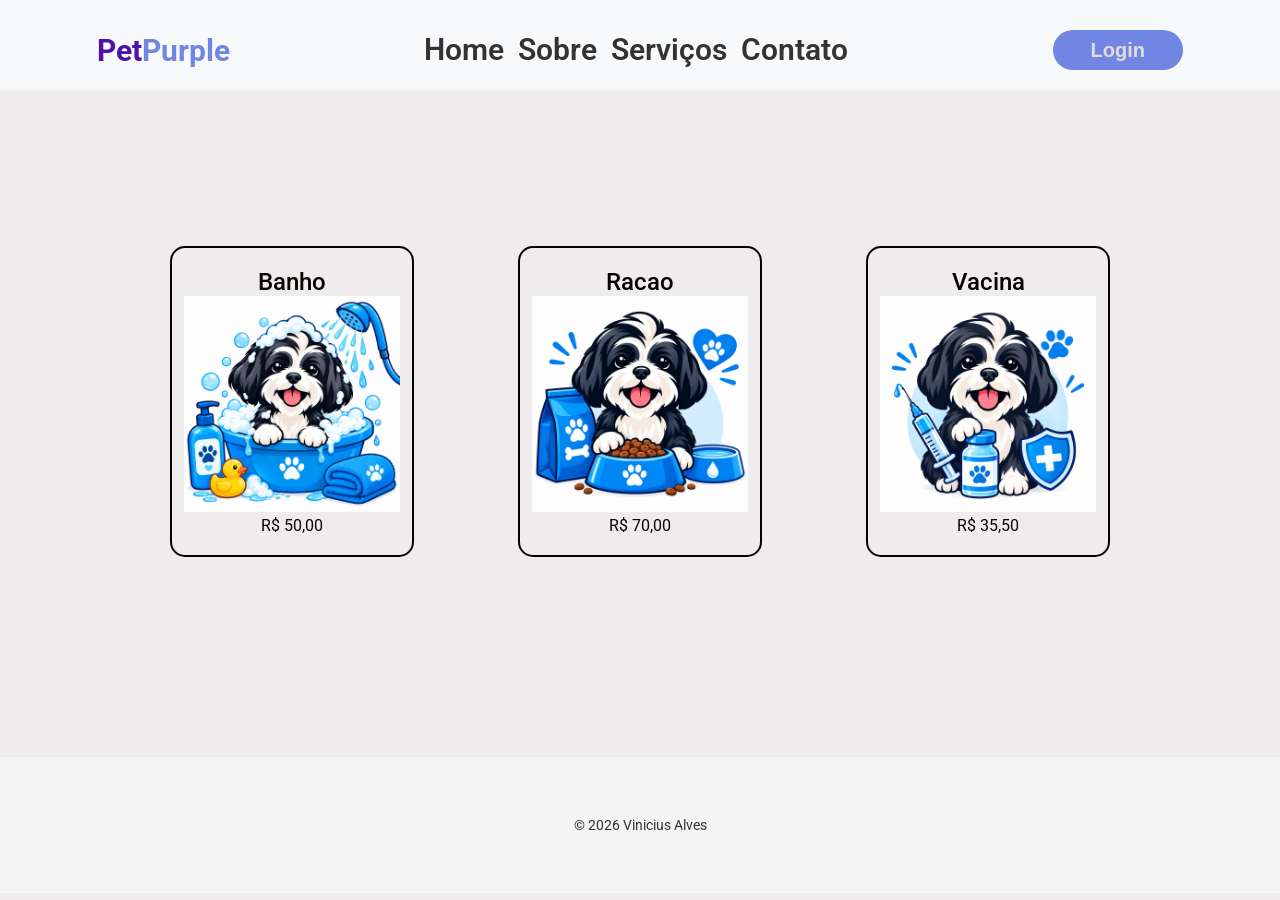
<file: servicos.html>
<!DOCTYPE html>
<html lang="en">

<head>
    <meta charset="UTF-8">
    <meta http-equiv="X-UA-Compatible" content="IE=edge">
    <meta name="viewport" content="width=device-width, initial-scale=1.0">
    <title>Pet Vinicius</title>
    <link rel="stylesheet" href="style.css ">
    <link rel="preconnect" href="https://fonts.googleapis.com">
<link rel="preconnect" href="https://fonts.gstatic.com" crossorigin>
<link href="https://fonts.googleapis.com/css2?family=Playwrite+DE+SAS+Guides&family=Roboto:ital,wght@0,100..900;1,100..900&display=swap" rel="stylesheet">
   

<body>
    <header>
         <div class="nome"><span class="n1">Pet</span><span class="n2">Purple</span></div>
        <nav>
            <ul>
                <li><a href="index.html" class="link-menu"></ahref>Home</a></li>
                <li><a href="#sobre" class="link-menu">Sobre </a></li>
                <li><a href="servicos.html" class="link-menu"> Serviços</a></li>
                <li><a href="#contato" class="link-menu">Contato</a></li>
            </ul>
        </nav>
        <button class="botao-login">Login</button>
    </header>
    <main>
    <ul class="servicos">
        <li><a target="_blank" href="compra.html" class="lista-servicos">
                <h2 class="h2-servicos">Banho</h2>
                <img src="banho.png" class="img-card">
                <p class="preco">R$ 50,00</p>
            </a></li>
    
        <li><a target="_blank" href="compra.html" class="lista-servicos">
                <h2 class="h2-servicos">Racao</h2>
                <img src="racao.png" class="img-card">
                <p class="preco">R$ 70,00</p>
            </a></li>
    
        <li><a target="_blank" href="compra.html" class="lista-servicos">
                <h2 class="h2-servicos">Vacina</h2>
                <img src="vacina.png" class="img-card">
                <p class="preco">R$ 35,50</p>
            </a></li>
    
    
    
    
    </ul>

    </main>  
    </div>
    <footer>
<p>&copy; 2026 Vinicius Alves </p>
    </footer>
<script src="app.js"></script>


</body>
</file>
<file: style.css>
* {
    margin: 0;
    padding: 0;
    box-sizing: 'Roboto';
}

body {
    font-family: Roboto, sans-serif;
    background: #eeecec;
    color: #333333;
}

li{
    display:inline-block;
}
nav{
    display:inline-block;
}
header{
margin: 0px 0px 144px 00px;
background-color: #f8f9fa;
padding: 30px 0 20px 0 ;
border-bottom: 2px solid #f0f0f0;

display: flex;
align-items: center;
justify-content: space-around;
}
.nome{
font-size: 30px;
font-weight: 700;

}

.n1{
color: #4c12aa;


}
.n2{
color:  #7186e4;;

}




.link-menu{

    font-weight: 600;
    font-size: 30px;
    line-height: 30px;
    margin: 0 10px 0 0;
    cursor: pointer;
    color: #333333;
    transition: opacity 0,2s;
    text-decoration: none;
}
a:hover{
opacity: 0.8;}

.botao-login{

    width: 130px;
    height: 40px;
    border-radius: 20px;
    background-color: #7186e4;
    border: none;
    font-size: 20px;
    font-weight: 700;
    color: rgb(226, 220, 220);
    transition: opacity 0,2s;
}
.botao-login:hover{
    opacity: 0.8;
    background-color: rgb(122, 153, 238);
}

.logo{
width: 45%;
max-width: 330px;
vertical-align: middle;
margin:0 5%;
border-radius: 15px;
}

.texto{
width: 40%;
display: inline-block;
vertical-align: middle;
margin: 0 0 0 5px;
text-align: left;
}

main{
text-align: center;

}

.botao-Explore{
width: 190px;
height: 34px;
cursor: pointer;
background-color: #5ae67d;
border: none;
border-radius: 20px;
font-size: 20px;
font-weight: 500;
box-shadow: 0 4px 5px rgba(0,0,0,0.2);
transition: opacity 0.3s;
}

.botao-Explore:hover{
opacity: 0.7;
}

.titulo{
font-size: 40px;
font-weight:900;
color: black;
}

.sub-titulo{

    color: #0a0101;
    line-height: 60px;
    font-size: 30px;

}
.paragrafo{
color: #333333;
font-size: 16px;
font-weight: 400;
line-height: 24px;
text-align: justify;
margin: 20px 0 30px 0;
max-width: 500px;

}
footer{
text-align: center;
background: #f4f4f4;
padding: 60px;
font-size: 14px;
margin-top: 100px;

}
.img-dog{ 
    display: block;
    width: 70%;
    max-width: 600px;
    height: 350px;
    object-fit:cover;
    margin: 80px auto 0 auto;
    border-radius: 15px;
}

.servicos{
    padding: 10px 0 100px 0;


}
.h2-servicos{
    font-weight: 500;


}
.preco{


}
.lista-servicos{

width: 240px;
display: block;
text-decoration: none;
color: #0a0101;
border: 2px solid;
margin: 0 50px;
padding: 20px 0;
border-radius: 15px;
transition: box-shadow 0.2s, transform 0.2s ;
}
.lista-servicos:hover{
box-shadow: 0 5px 5px rgba(10, 81, 212, 0.2);
transform:translateY(-2px) ;

}


.img-card{

    width: 90%;
}






@media (max-width:768px){
header{
margin: 0px 0px 60px 0px;
text-align: center;
width: 100%;

}
.nome{
display: none;

}


.link-menu{

    font-weight: 500;
    font-size: 17px;
    line-height: 24px;
    margin: 0 5px 0 0;
   
}
.botao-login{

    width: 90px;
    height: 32px;
    border-radius: 15px;
    font-size: 16px;
    font-weight: 500;
    
}
.logo{
width: 40%;

display: block;
margin: 0 auto 50px auto;
}

.texto{
width: 80%;
text-align: center;
}
.titulo{
font-size: 30px;

}
.img-dog{ 
max-width: 250px;
height: 200px;
}




.h2-servicos{
    font-weight: 400px;
    font-size: 22px;


}

.lista-servicos{

width: 200px;
margin: 17px 0;
padding: 16px 0;


}
}
</file>
